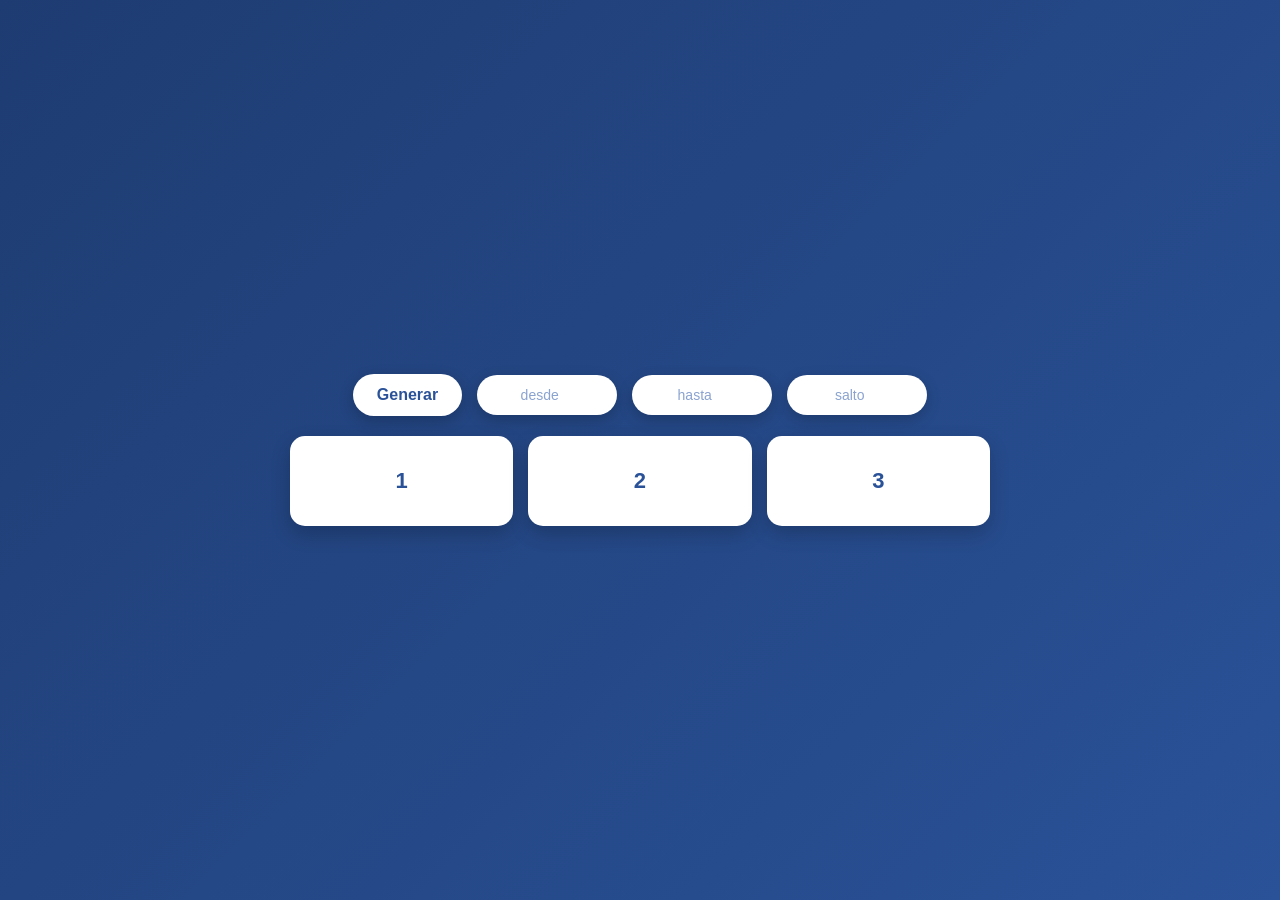
<file: index.html>
<!DOCTYPE html>
<html lang="es">
<head>
  <meta charset="UTF-8">
  <meta name="viewport" content="width=device-width, initial-scale=1.0">
  <title>Tarjetas</title>
  <link rel="stylesheet" href="tarjetas.css">
  <script src="tarjetas.js" defer></script>
</head>
<body>

  <div class="top">
    <button class="btn" onclick="crearTarjetas()">Generar</button>

    <div class ="inputs">
        <div>
          <input type="number" id="txtDesde" placeholder="desde">
        </div>

        <div>
          <input type="number" id="txtHasta" placeholder="hasta">
        </div>
        
         <div>
          <input type="number" id="txtSalto" placeholder="salto">
        </div>


    </div>

  </div>

  <div class="contenedor" id="divTarjetas">
    <div class="item">1</div>
    <div class="item">2</div>
    <div class="item">3</div>
  </div>

</body>
</html>
</file>
<file: tarjetas.css>
* {
  box-sizing: border-box;
}

body {
  margin: 0;
  font-family: Arial, sans-serif;
  background: linear-gradient(135deg, #1e3c72, #2a5298);
  min-height: 100vh;
  display: flex;
  flex-direction: column;
  justify-content: center;
  align-items: center;
  gap: 20px;
  padding: 20px;
}

/* CONTENEDOR SUPERIOR */
.top {
  display: flex;
  align-items: center;
  justify-content: center;
  flex-wrap: wrap;
  gap: 15px;
  width: 100%;
}

/* BOTÓN */
.btn {
  background: white;
  color: #2a5298;
  border: none;
  padding: 12px 24px;
  font-size: 16px;
  font-weight: bold;
  border-radius: 25px;
  cursor: pointer;
  box-shadow: 0 5px 15px rgba(0, 0, 0, 0.2);
  transition: all 0.2s ease;
}

.btn:hover {
  background: #2a5298;
  color: white;
  transform: scale(1.05);
  box-shadow: 0 8px 20px rgba(0, 0, 0, 0.3);
}

/* CONTENEDOR DE TARJETAS */
.contenedor {
  display: grid;
  grid-template-columns: repeat(auto-fit, minmax(90px, 1fr));
  gap: 15px;
  width: 100%;
  max-width: 700px;
}

/* TARJETAS */
.item {
  background: white;
  color: #2a5298;
  font-size: 22px;
  font-weight: bold;
  border-radius: 15px;
  display: flex;
  justify-content: center;
  align-items: center;
  min-height: 90px;
  box-shadow: 0 8px 20px rgba(0, 0, 0, 0.2);
  transition: transform 0.2s, box-shadow 0.2s;
}

.item:hover {
  background: #8c17ac;
  transform: scale(1.05);
  box-shadow: 0 12px 25px rgba(0, 0, 0, 0.3);
}

/*estilos del documento pdf
/* CONTENEDOR DE INPUTS */
.inputs {
display: flex;
gap: 15px;
justify-content: center;
flex-wrap: wrap;
}
/* INPUT BASE */
.inputs input {
width: 140px;
padding: 12px 15px;
border-radius: 25px;

border: none;
outline: none;
font-size: 14px;
text-align: center;
font-weight: bold;
color: #2a5298;
background: white;
box-shadow: 0 5px 15px rgba(0,0,0,0.2);
transition: all 0.25s ease;
}
/* PLACEHOLDER */
.inputs input::placeholder {
color: #8aa3d0;
font-weight: normal;
}
/* HOVER */
.inputs input:hover {
transform: scale(1.05);
box-shadow: 0 8px 20px rgba(0,0,0,0.3);
}
/* FOCUS (cuando escribes) */
.inputs input:focus {
box-shadow: 0 0 0 3px rgba(42,82,152,0.3),
0 8px 20px rgba(0,0,0,0.3);
transform: scale(1.05);
}


/* TABLET */
@media (max-width: 768px) {
  .contenedor {
    grid-template-columns: repeat(auto-fit, minmax(80px, 1fr));
    gap: 12px;
  }

  .item {
    font-size: 20px;
    min-height: 80px;
  }

  .btn {
    width: 100%;
    max-width: 250px;
  }
}

/* CELULAR */
@media (max-width: 480px) {
  body {
    padding: 15px;
    gap: 15px;
  }

  .contenedor {
    grid-template-columns: repeat(2, 1fr);
    gap: 10px;
  }

  .item {
    font-size: 18px;
    min-height: 70px;
    border-radius: 12px;
  }

  .btn {
    width: 100%;
    font-size: 15px;
    padding: 10px 20px;
  }
  /* CELULAR: una tarjeta por fila */
@media (max-width: 480px) {
  .contenedor {
    grid-template-columns: 1fr;
  }
}
}
</file>
